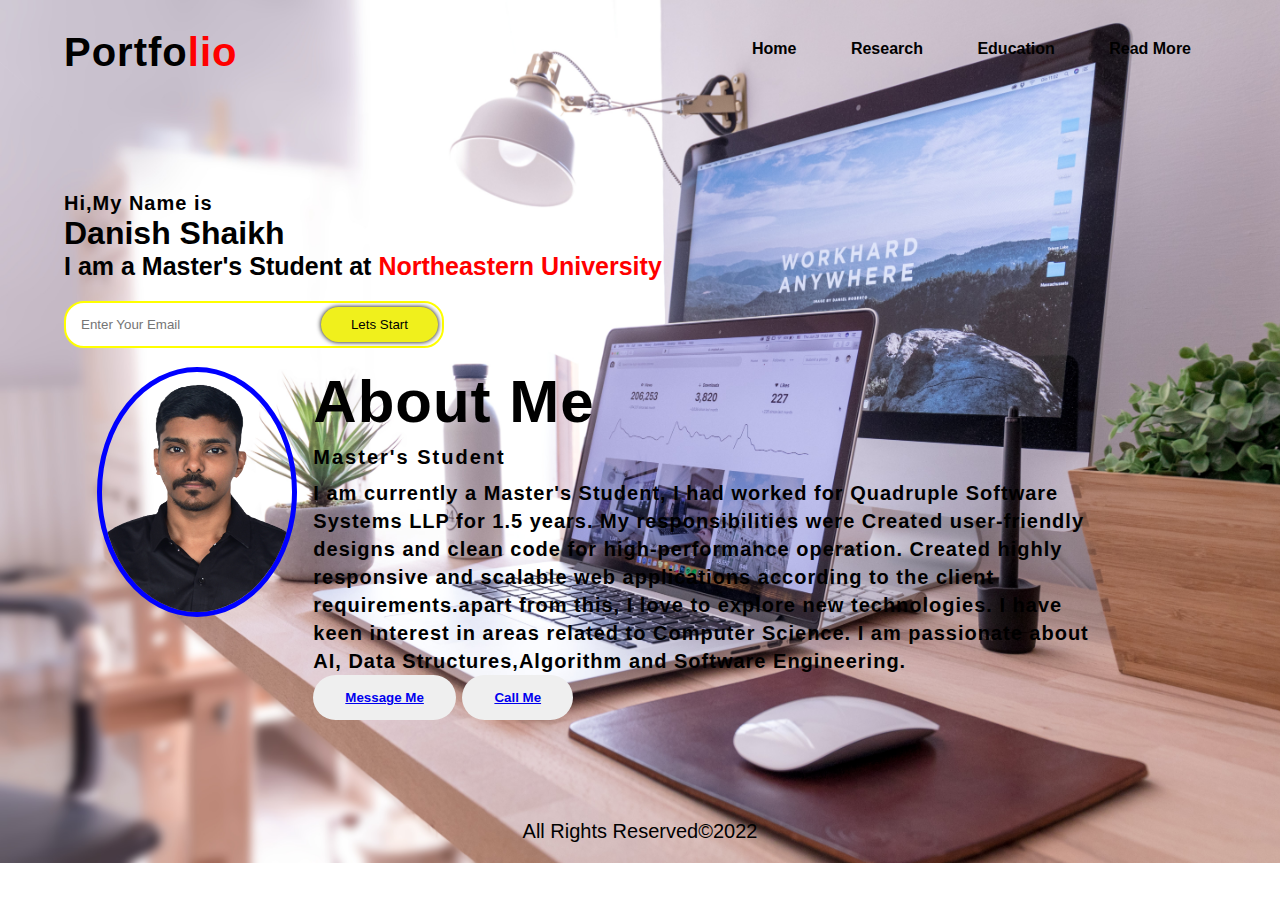
<file: index.html>
<!DOCTYPE html>
<html>
    <head>
            <meta name="viewport" content="width=device-width, initial-scale=1.0">
            <title>My Portfolio</title>  
            <link rel="stylesheet" href="css/style.css">
            <link rel="icon" href="favicon.ico">
          <style>
             body {background-image: url(./domenico-loia-hGV2TfOh0ns-unsplash.jpg);
             background-size: cover;
             background-repeat: no-repeat;
          </style>
    </head>
        <body>  
            <main>
                <div class="adv">
                    <nav>
                        <h2 class="logo">Portfo<span>lio</span></a> </h2>
                        <ul>
                            <li><a href="my photfolio.html">Home</a></li>
                            <li><a href="research.html">Research</a></li>
                            <li><a href="education.html">Education</a></li>
                            <li><a href="skills.html">Read More</a></li>
                        
                         </ul>
                    </nav>
                <div class="content">
                    <h4>Hi,My Name is </h4>
                    <h1>Danish Shaikh</h1>
                    <h3>I am a Master's Student at <span>Northeastern University</span> </h3>
                    <div class="newsletter">
                    <form>
                        <input type="email" name="email" id="mail" placeholder="Enter Your Email">
                        <input type="submit" name="submit" value="Lets Start"
                    </form>
                </div>
            </div>
            <section class="about">
            <div class="main">
                <img src="DSC_0005-removebg-preview.png">
                <div class="about-text">
                 <h2>About Me</h2>
                 <h5>Master's Student </h5>
                 <p>I am currently a Master's Student, I had worked for Quadruple Software Systems LLP for 1.5 years. My responsibilities were Created user-friendly designs and clean code for high-performance operation. Created highly responsive and scalable web applications according to the client requirements.apart from this, I love to explore new technologies. I have keen interest in areas related to Computer Science. I am passionate about AI, Data Structures,Algorithm and Software Engineering.</p> 
                 <button type="button"><a href="mailto:gibbsnickson@gmail.com?cc=gibbsnickson@gmail.com&subject=Reg:Feedback">Message Me</a></button> 
                 <button type="button"> <a href="tel:+8573761220">Call Me</a></button>  

                </div>
            </div>
            </section>
            </main>
                
            <footer>
                <div class="footer-bottom">
                    <p>All Rights Reserved&copy;2022</p>
                </div>
            </footer>
        </body>
      
    
</html>
</file>
<file: css/style.css>
* { 
    padding: 0px;
    margin: 0px;
    font-family:'Franklin Gothic Medium', 'Arial Narrow', Arial, sans-serif;
    box-sizing: border-box;
}
body {background-image: url(./domenico-loia-hGV2TfOh0ns-unsplash.jpg);
    background-size: cover;
    background-repeat: no-repeat;
}
nav {
    display: flex;
    align-content: center;
    justify-content: space-between;
    padding-top: 30px;
    margin-left: 5%;
    margin-right: 5%;
}
.adv {
    text-decoration: none;
}
.logo {
     color: black;
     font-size: 40px;
     letter-spacing: 1px;
     cursor: pointer;
     text-decoration: none;
}

span {
    color: red;
}

nav ul li {
    list-style-type: none;
    display: inline-block;
    padding: 10px 25px;
}
nav ul li a{
    color: black;
    text-decoration: none;
    font-weight: bold;
    text-transform: capitalize;

}

nav ul  li a:hover{
    color: red;
    transition: .4s;

}

.content{
    color: black;
    position: absolute;
    top: 30%;
    transform: translateY(-50%);
    left: 5%;
}

h1{
    margin 20px 0px 20px;
    font-size: 75;
} 
h3{
    font-size: 25px;
    margin-bottom: 20px; ;
}
h4{
    color: black;
    letter-spacing: 1px;
    font-size: 20px;
}
.newsletter form{
    width: 380px;
    max-width: 100%;
    position: relative;
} 
.newsletter form input:first-child{
    display: inline-block;
    width: 100%;
    padding: 14px 40px 14px 15px;
    border-radius: 20px;
    outline: yellow;
    border: 2px solid yellow;
}
.newsletter form input:last-child{
    position: absolute;
    display: inline-block;
    outline: none;
    border: none;
    padding: 10px 30px;
    border-radius: 20px;
    background-color: rgb(240, 240, 28) ;
    color: black;
    box-shadow: 0px 0px 5px black, 0px 0px #858585;
    top: 6px;
    right: 6px;
    cursor: pointer;
}
.about{
    width: 100%;
    padding: 100px 0px;
    margin-top: 15%;
}
.about img{
    float: left;
    height: 250px;
    width: 200px;
    margin-top: 0%;
    margin-left: 80px; 
    border: 5px solid blue; 
    border-radius: 50%;
}
.about-text{
    width: 800px;
    letter-spacing: 1px;
}
.main{
    width: 1130px;
    max-width: 90%;
    margin: left;
    display: flex;
    text-align: left;
    justify-content: space-evenly;
    font-size: 20px;
}
.about-text h2{
    font-size: 60px;
    text-transform: capitalize;
    margin-bottom: 10px;
    
}
.about-text h5{
    letter-spacing: 2px;
    font-size: 20px;
    margin-bottom: 10px;
    text-transform: capitalize; 
    fon; 
}
.about-text p{
    letter-spacing: 1px;
    line-height: 28px;
    font-size: 20px;
    font-family: 'Lucida Sans', 'Lucida Sans Regular', 'Lucida Grande', 'Lucida Sans Unicode', Geneva, Verdana, sans-serif;
    font-weight: bolder;
    color: black;
   
}
button{
    color: blue;
    text-decoration: none;
    font-weight: bold;
    padding: 13px 30px;
    border-radius: 30px;
    transition: .4s;
    border: 2px solid transparent;
    
 }
 button:hover{
    background-color: transparent;
    border: 2px solid;
    cursor: pointer;
 }
 .title h2{
    font-size: 45px;
    margin-left: 30px;
    text-align: left;
    margin-top: 8%;
 }
 
 .title h4{
    text-align: left;
    font-size: 30px;
    margin-left: 30px;
    margin-right: 50px;
 }
 .title p{
    font-size: 30px;
    margin-left: 30px;
    margin-right: 50px;
 }
 .education h1{
    font-family: 'Roboto Condensed', sans-serif;
    font-size: 60px;
    margin-top: 20px;
    margin-left: 30px;
    
 }
 .education{
    
    height: 100px;
    padding: 0;
    margin: 0;
 }
 .container {
   width: -10px;
   margin: 0 auto;   
   
 }
 .left-col, .right-col, .center-col {
    width: 280px;
    float: left;
    margin: 30px;
    font-size: 20px;
    text-align: left;
    
    
 }
 
 .skills{
    text-align: center;
    margin-bottom: 30px;
    margin-top: 30px;
    font-size: 22px;
 }
 .certifications{
    text-align: center;
    margin-bottom: 30px;
    font-size: 22px;
 }
 .achievements{
    text-align: center;
    margin-bottom: 30px;
    font-size: 22px;
 }
 .skills h1 {
    font-size: 50px;
 }
 .certifications h1{
    font-size: 50px;
 }
 .achievements h1{
    font-size: 45px;
 }

 .aac h1{
    font-size: 50px;
    text-align: center;
 }
 .gallery {
    margin: 65px;
    border: 1px solid #ccc;
    float: left;
    width: 180px;
    
  }
  
  div.gallery:hover {
    border: 1px solid #777;
  }
  
  div.gallery img {
    width: 100%;
    height: auto;
    
  }
  
  div.desc {
    padding: 15px;
    text-align: center;
  }
  .footer-bottom{
    text-align: center;
    margin-bottom: 20px;
    font-size: 20px;
    color: black;

  }
  .title img{
    margin-left: 30px;
    
  }
  @media only screen and (max-width: 1024px) {
	body {margin: 0;}
    
    .content{margin-top: 2%;}
    .main h2{ font-size: 220%;}
    .main h5{font-size: 100%;}
    .main p{font-size: 80%;}
    .education h1{font-size: 250%;}
    .left-col, .right-col, .center-col{margin-top: 1%;}
    .left-col, .right-col, .center-col{width: 150px;}
    img {
        display: inline-block;
        margin: 25px 30px;
    } 
    .skills h1{font-size: 250%;}
    .certifications h1{font-size: 250%;}
    .achievements h1{font-size: 200%;}
    .aac h1{font-size: 250%;}
    .achievements ul li{font-size: 180%;}
    .skills ul li{font-size: 190%;}
    .certifications ul li{font-size: 300%;}
    .gallery img {
        display: inline-block;
        margin: 20px 5px;
    }  
	#wrapper { width: auto; }                                                              
	main { margin-left: 0; }
	nav { float: none; 
          width: auto; }
	nav li { display: inline-block; 
               padding: 0.5em; }
	nav ul { text-align: center; }
	nav a { border-style: none; }
	h1, h2 { font-size: 120%; }
	p { font-size: 90%; }
}

@media only screen and (max-width: 768px) {
	h1, h2, h3, h4, h5 { font-size: 100%; }
    .title p{ font-size: 100%;}
    .title h2{ font-size: 200%;}
    .title h4{font-size: 100%;}
    .main h2{ font-size: 200%;}
    .main h5{font-size: 100%;}
    .main p{font-size: 80%;}
    .main {margin-left: -30px;}
    .content{margin-top: -18%;}
    img {
        display: inline-block;
        margin: 25px 30px;
    }  
    .education h1{font-size: 200%;}
    .left-col, .right-col, .center-col{margin-top: -10%;}
    .left-col, .right-col, .center-col{width: 100px;}
    .skills h1{font-size: 180%;}
    .certifications h1{font-size: 180%;}
    .achievements h1{font-size: 180%;}
    .aac h1{font-size: 200%;}
    .skills ul li{font-size: 100%;}
	span { font-size: 80%; } 
  	figure { display: none;}
 	nav, nav ul, nav li { padding: 0; }
 	nav li { display: block; }
    nav a { display: block; 
      	padding: 0.5em 0;
        border-bottom: 2px ridge}
    }
    .achievements ul li{font-size: 77%;}
    .skills ul li{font-size: 90%;}
    .certifications ul li{font-size: 90%;}
    .gallery img {
        display: inline-block;
        margin: 10px 1px;
    }
</file>
